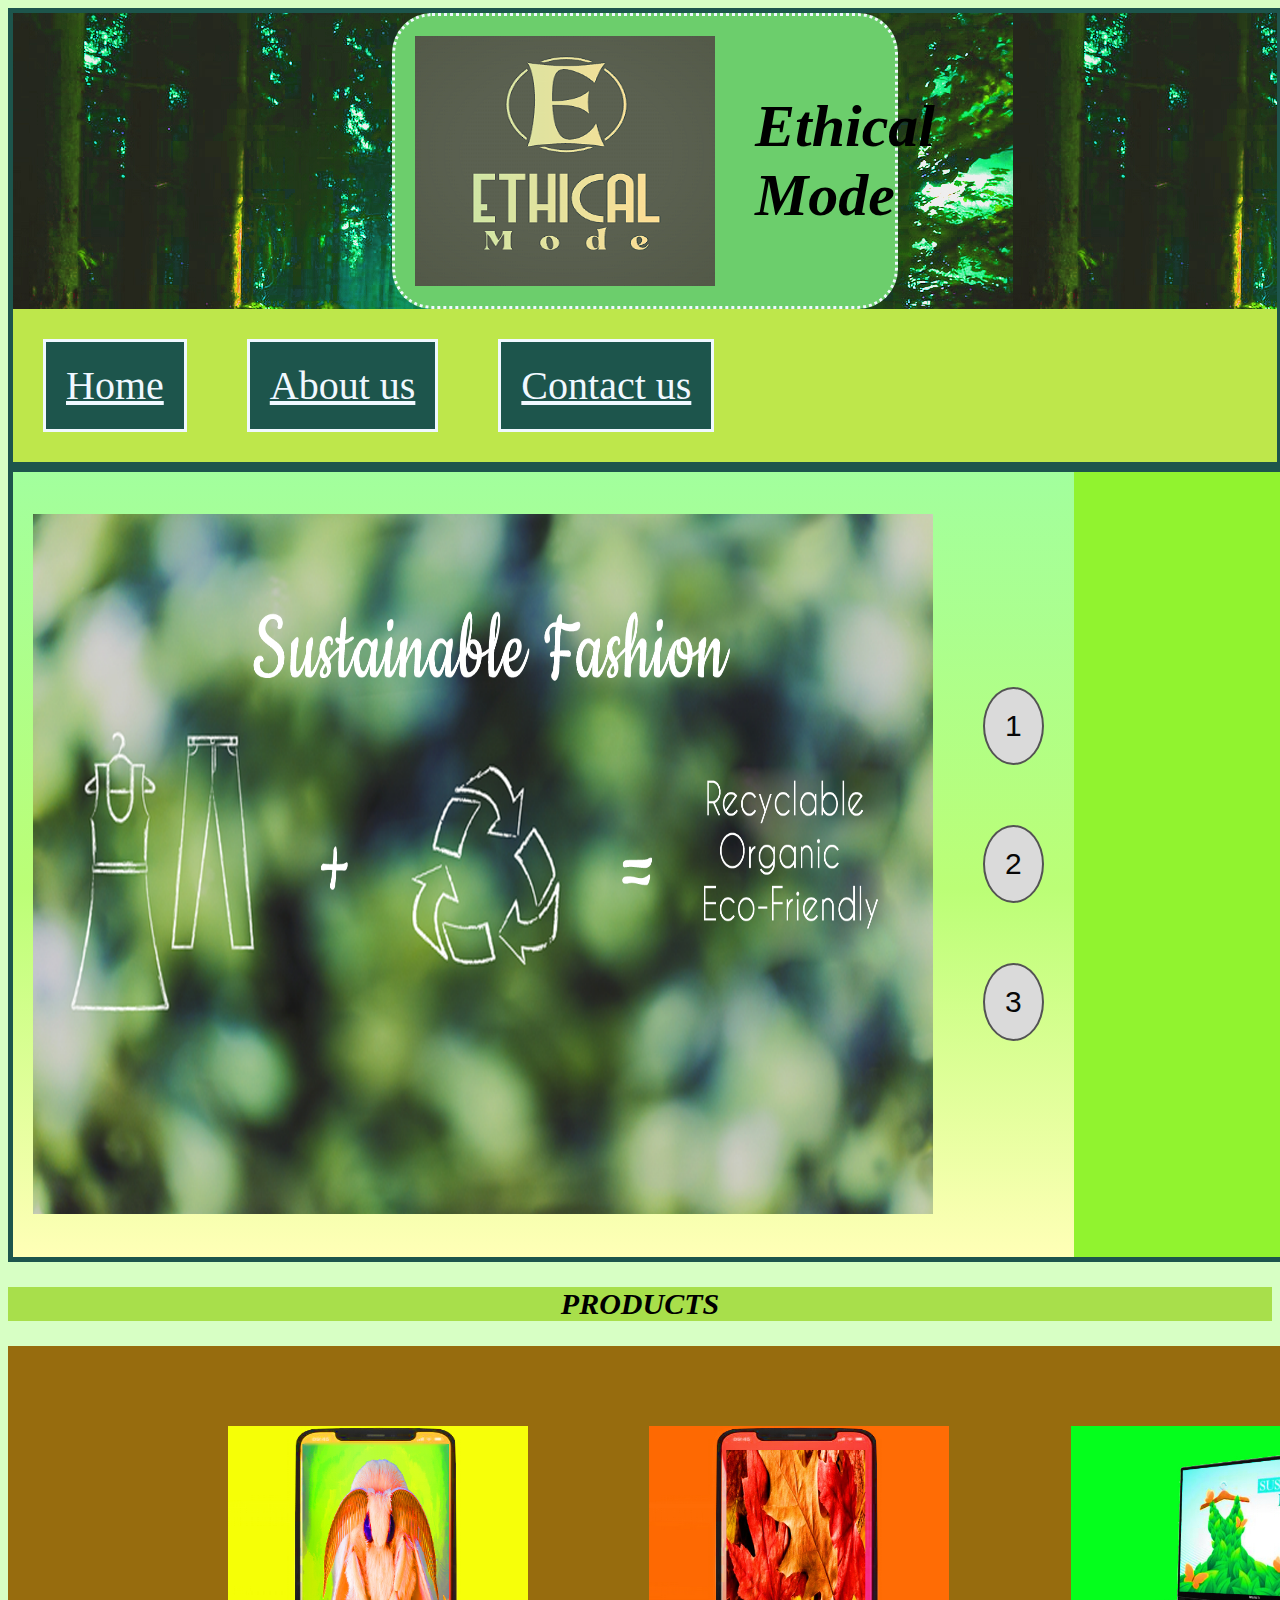
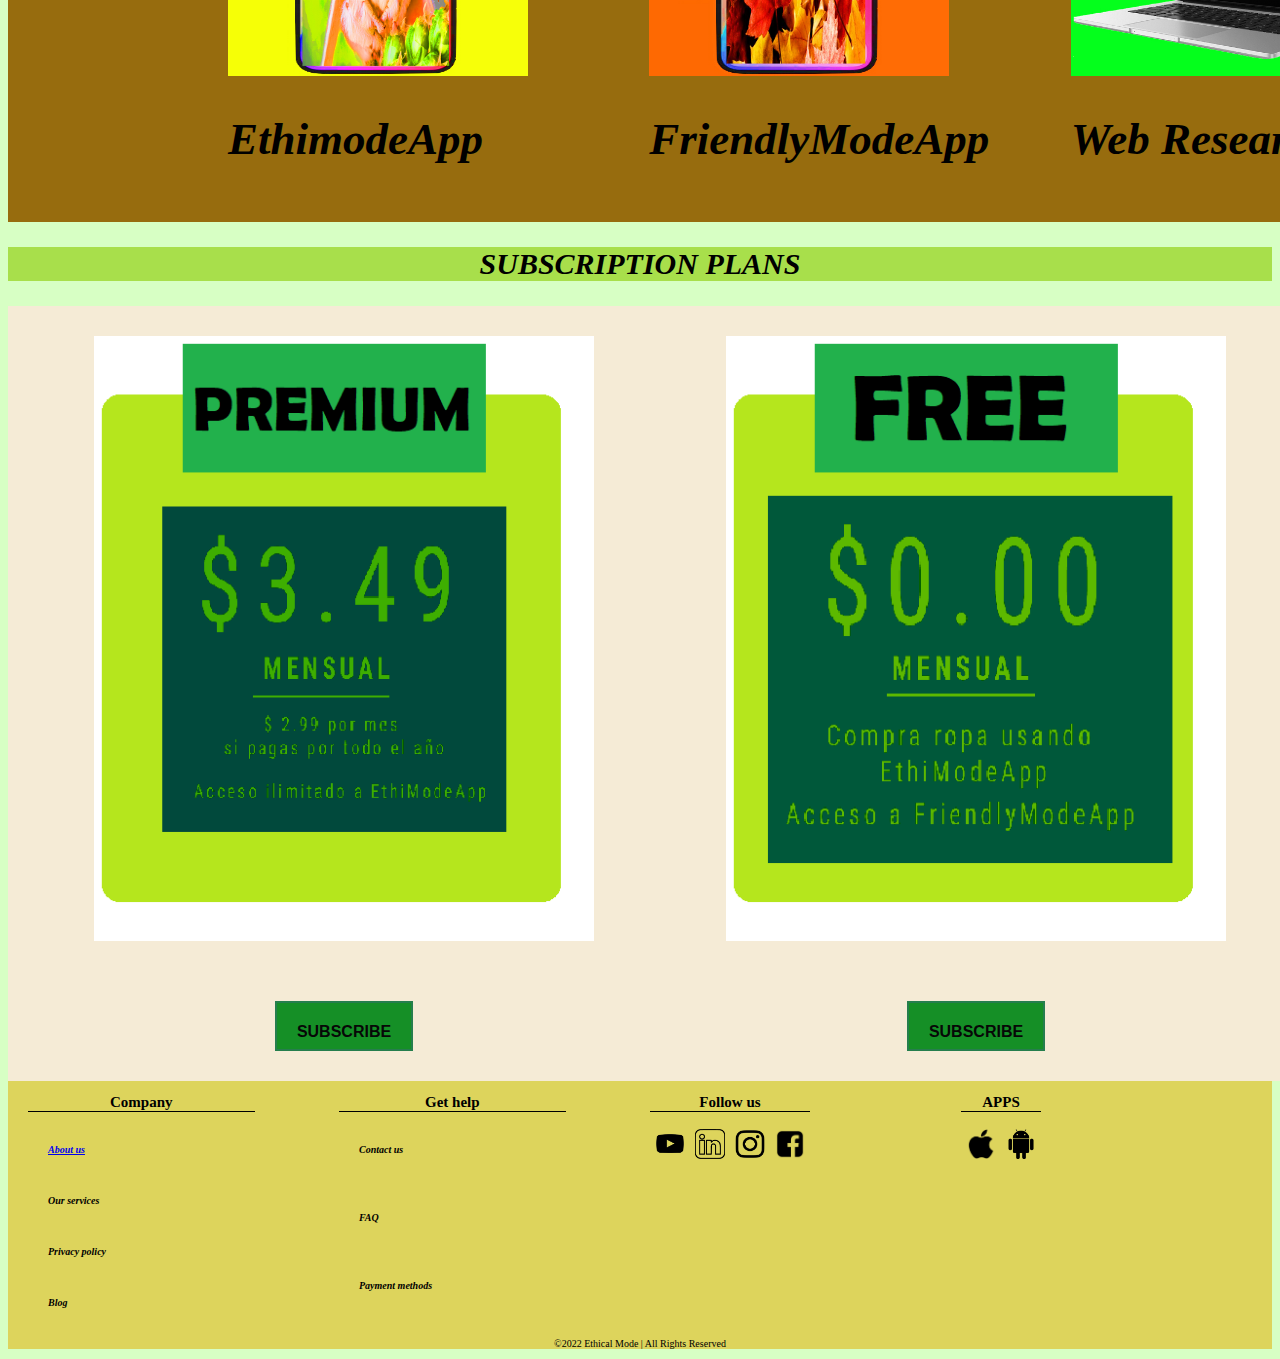
<file: index.html>
<!DOCTYPE html>
<head>
<meta charset="UTF-8">
<meta name="viewport" content="width=device-width, initial-scale=1.0">
<link rel="stylesheet" href="styles.css">
<title>Template</title>
<script src="myscript.js"></script>
</head>
<body>
<header>

<div class="Title">

<div class="item"><img src="Logo.png" alt="Logo" class="Logo"></div>
<div class="item"><h1  >Ethical Mode</h1></div>
</div>    

<nav>
 
<a href="template.html" class="b1">Home</a>
<a href="template.html" class="b1">About us</a>
<a href="template.html" class="b1">Contact us</a>
 
</nav>

</header>

<div class="images">

<img src="img1.png" alt="imag1" class="itemImage" id="img1" onclick="changeImage()">

<div class="flexbutton">
    <button class="b2" onclick="change1()" id="button1">1</button>
    <button class="b2" onclick="change2()" id="button2">2</button>
    <button class="b2" onclick="change3()" id="button3">3</button>
</div>

<form class="SignUpForm">
    <h1>SIGN UP</h1>
    <label for="fname">First name:</label>
    <input type="text" id="fname" name="fname">
    <label for="lname">Last name:</label>
    <input type="text" id="lname" name="lname">
    <label for="email">email:</label>
    <input type="text" id="email" name="email">
    <label for="password">password:</label>
    <input type="password" id="password" name="password">
    <button  class="RickRoll" onclick="RickRoll()" >Sign Up Now!</button>
</form>

</div>


</div>

<h2 class="productTitle">PRODUCTS</h2>

<div class="products">
    <div class="item">
    <img src="EthimodeApp.jpg" alt="Ethi Mode App">
    <h2>EthimodeApp</h2>
    </div>
    
    <div  class="item">
    <img src="FriendlyModeApp.jpg" alt="FriendyModeApp">
    <h2>FriendlyModeApp</h2>
    </div>

    <div  class="item">
    <img src="Web Research.jpg" alt="Web Research">
    <h2>Web Research</h2>
    </div>

</div>

<h2 class="productTitle">SUBSCRIPTION PLANS</h2>

<div class="subscription">

<div class="plan">
<img src="premium.png" alt="premium">
<button class="sub" onclick="RickRoll()">SUBSCRIBE</button>
</div>

<div class="plan">
<img src="free.png" alt="premium">
<button class="sub" onclick="RickRoll()">SUBSCRIBE</button>
</div>
</div>


<footer>

<div class="footerdiv">
    
    <div class="footerdiv2">
        <h2 class="footerTitle2">Company</h2>
        <a href="redirect.html"><div class="footerdiv2 item">About us</div></a>
        <div class="footerdiv2 item">Our services</div>
        <div class="footerdiv2 item">Privacy policy</div>
        <div class="footerdiv2 item">Blog</div>

    </div>

    <div class="footerdiv2">
         <h2 class="footerTitle2">Get help</h2>
         <div class="footerdiv2 item">Contact us</div>
         <div class="footerdiv2 item">FAQ</div>
         <div class="footerdiv2 item">Payment methods</div>

      
    </div>

    <div class="footerdiv2">
     <h2 class="footerTitle2">Follow us</h2>
     <div class="footerdiv3">
        <a href="https://www.youtube.com/watch?v=dQw4w9WgXcQ&ab_channel=RickAstley"><img src="youtube.png" alt="youtube" class="socialImage"></a>
        <a href="https://www.youtube.com/watch?v=dQw4w9WgXcQ&ab_channel=RickAstley"><img src="linkedin.png" alt="linkedin" class="socialImage"></a>
        <a href="https://www.youtube.com/watch?v=dQw4w9WgXcQ&ab_channel=RickAstley"><img src="instagram.png" alt="instagram" class="socialImage"></a>
        <a href="https://www.youtube.com/watch?v=dQw4w9WgXcQ&ab_channel=RickAstley"><img src="facebook.png" alt="facebook" class="socialImage"></a>
     </div>
    </div>


     <div class="footerdiv2">
        <h2 class="footerTitle2">APPS</h2>
        <div class="footerdiv3">
           <a href="https://www.youtube.com/watch?v=dQw4w9WgXcQ&ab_channel=RickAstley"><img src="apple.png" alt="apple" class="socialImage"></a>
           <a href="https://www.youtube.com/watch?v=dQw4w9WgXcQ&ab_channel=RickAstley"><img src="android.png" alt="android" class="socialImage"></a>
    
        </div>

      
    </div>
  
    </div>

<p class="footerTitle3">&copy;2022 Ethical Mode | All Rights Reserved</p>
</footer>
</body>
</file>
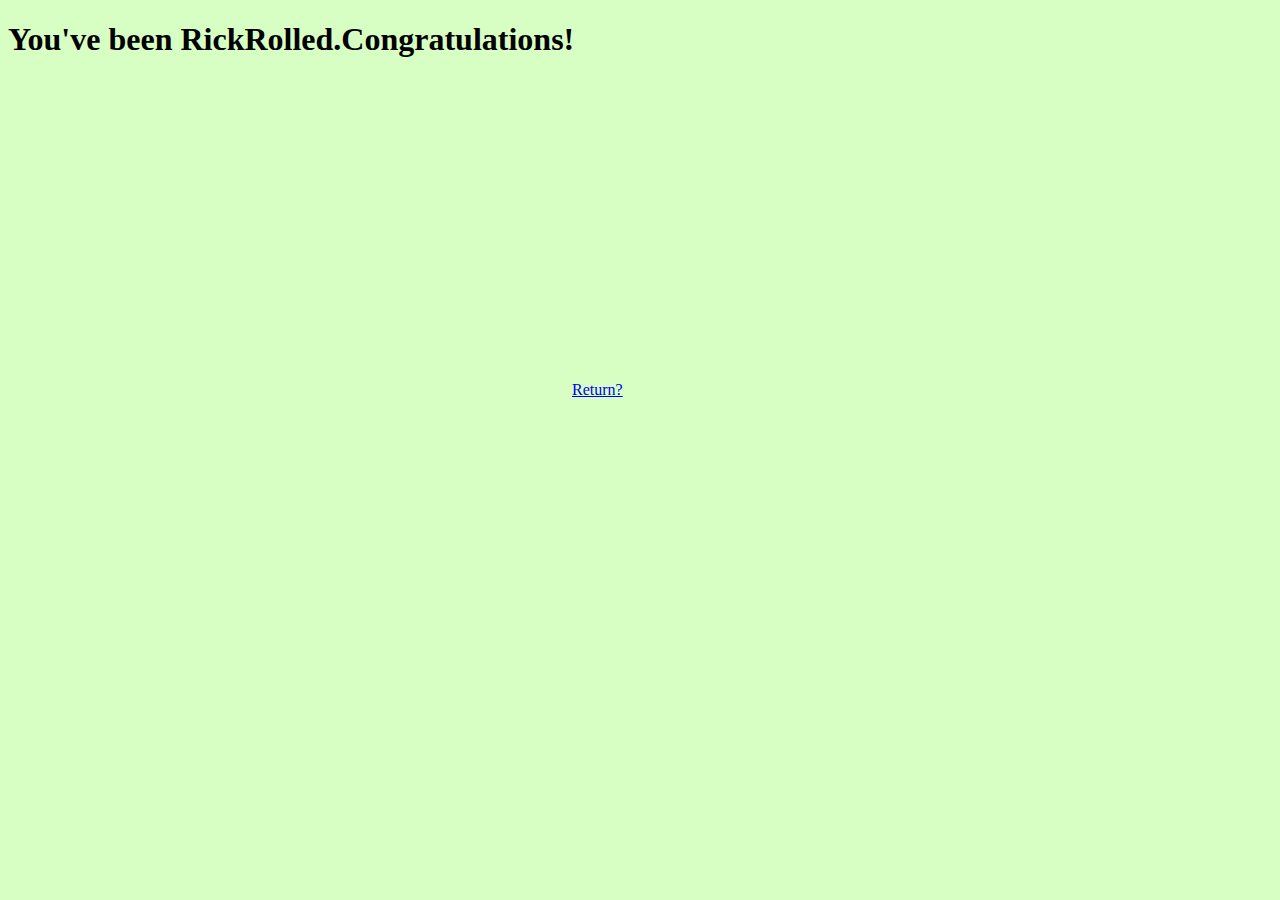
<file: redirect.html>
<!DOCTYPE html>
<head>
    <meta charset="UTF-8">
    <meta name="viewport" content="width=device-width, initial-scale=1.0">
    <link rel="stylesheet" href="styles.css">
    <title>Template</title>
    <script src="myscript.js"></script>
    </head>
    <body>
</head>
<body>
<h1>You've been RickRolled.Congratulations!</h1>
<iframe width="560" height="315" src="https://www.youtube.com/embed/dQw4w9WgXcQ" title="YouTube video player" frameborder="0" allow="accelerometer; autoplay; clipboard-write; encrypted-media; gyroscope; picture-in-picture" allowfullscreen></iframe>
<a href="template.html">Return?</a>
</body>
</file>
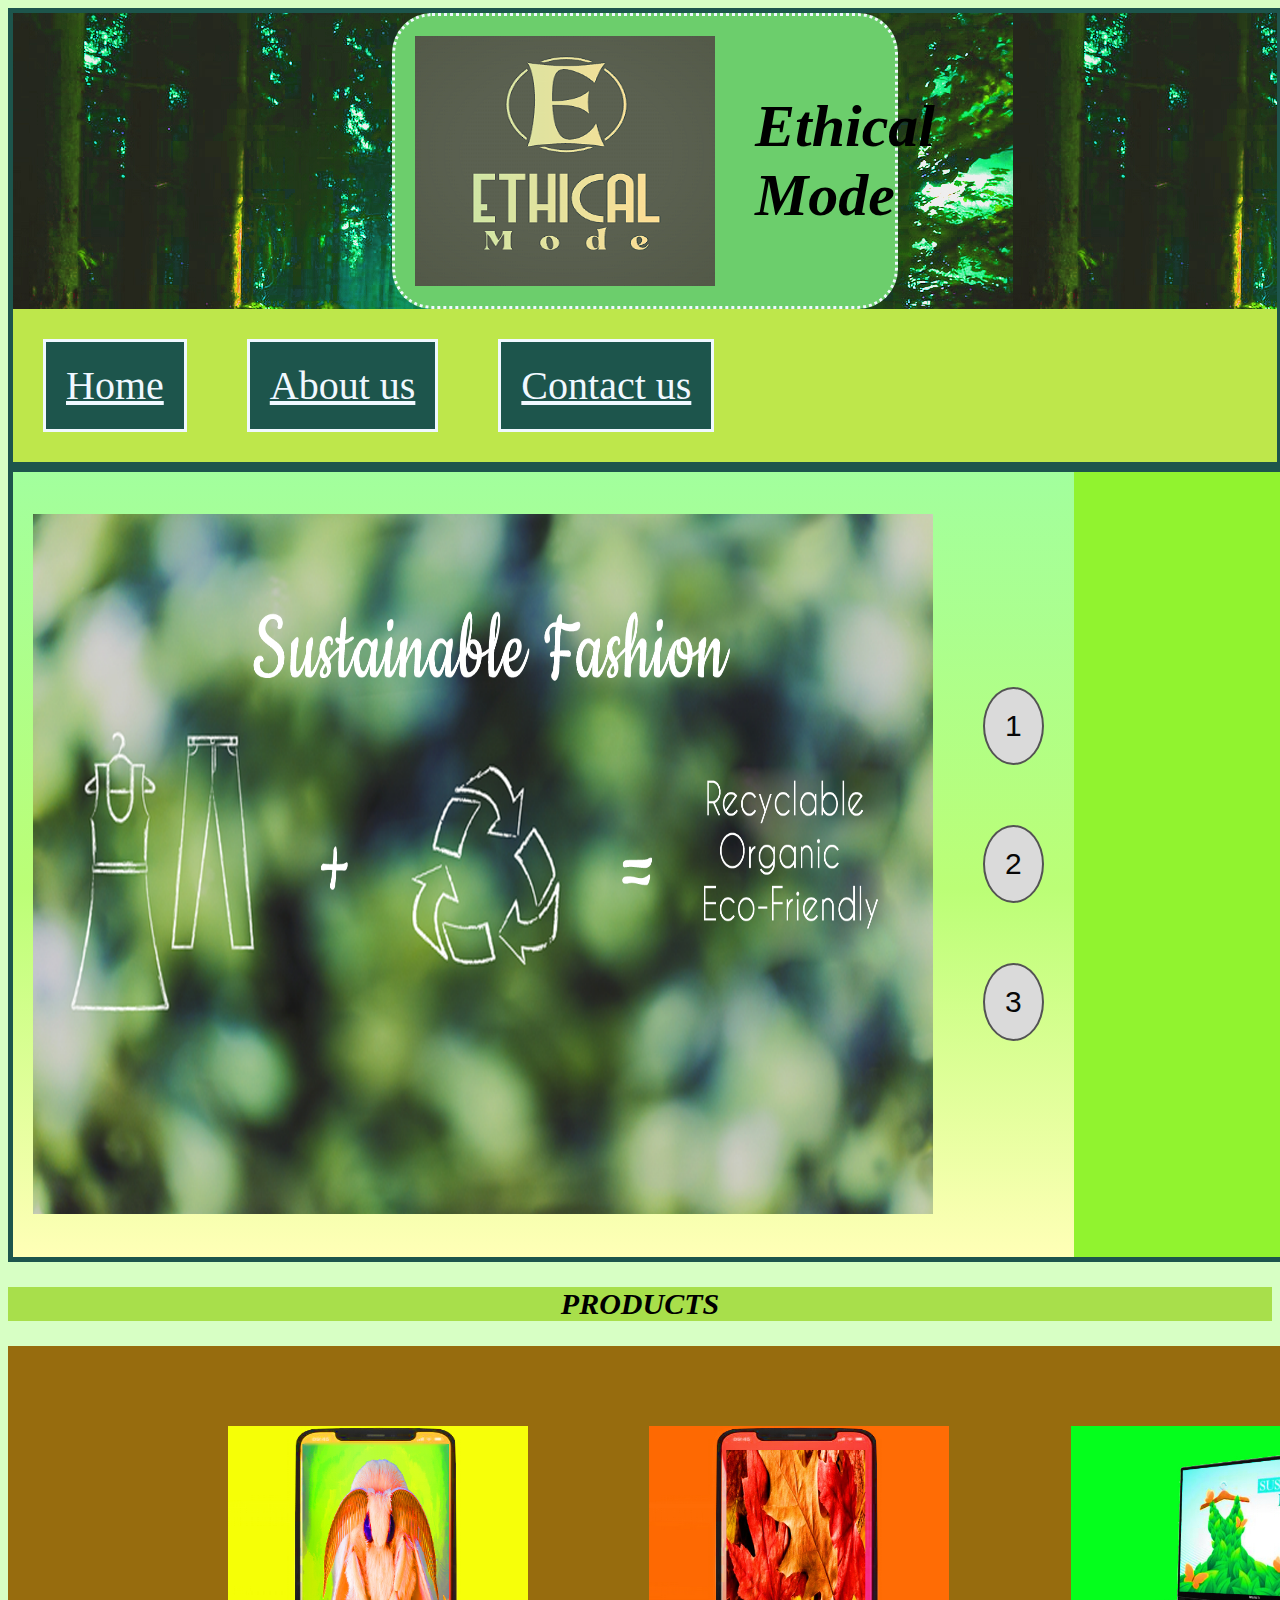
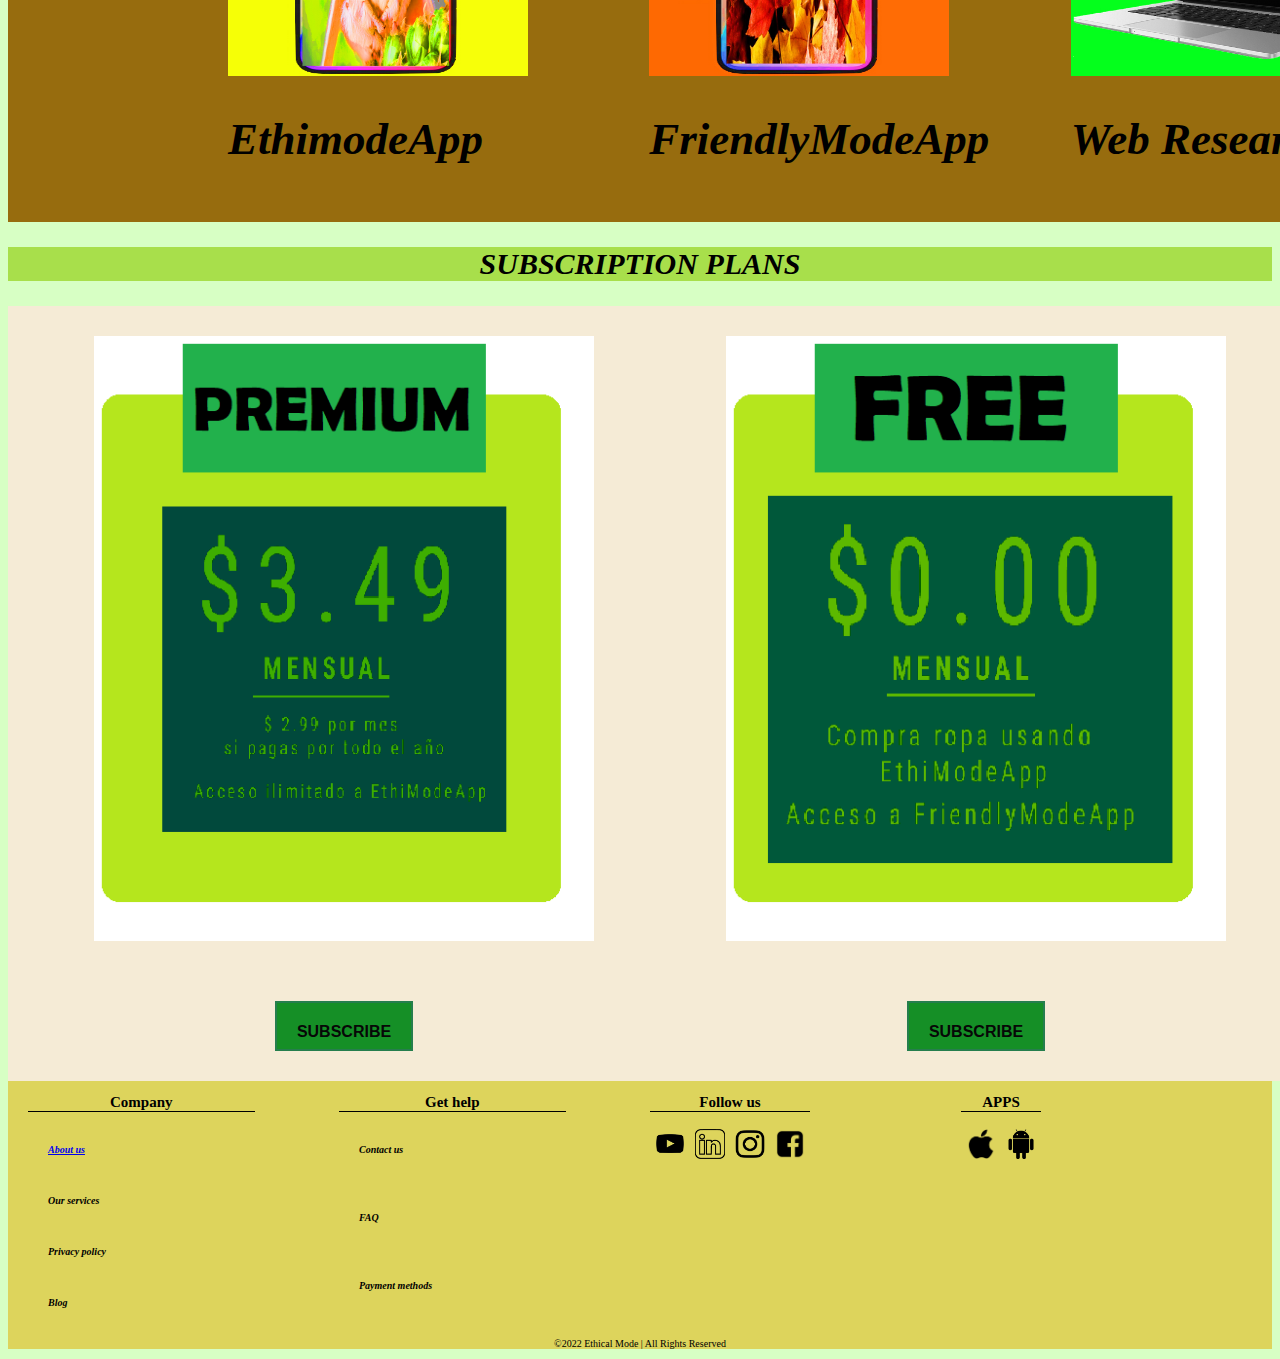
<file: template.html>
<!DOCTYPE html>
<head>
<meta charset="UTF-8">
<meta name="viewport" content="width=device-width, initial-scale=1.0">
<link rel="stylesheet" href="styles.css">
<title>Template</title>
<script src="myscript.js"></script>
</head>
<body>
<header>

<div class="Title">

<div class="item"><img src="Logo.png" alt="Logo" class="Logo"></div>
<div class="item"><h1  >Ethical Mode</h1></div>
</div>    

<nav>
 
<a href="template.html" class="b1">Home</a>
<a href="template.html" class="b1">About us</a>
<a href="template.html" class="b1">Contact us</a>
 
</nav>

</header>

<div class="images">

<img src="img1.png" alt="imag1" class="itemImage" id="img1" onclick="changeImage()">

<div class="flexbutton">
    <button class="b2" onclick="change1()" id="button1">1</button>
    <button class="b2" onclick="change2()" id="button2">2</button>
    <button class="b2" onclick="change3()" id="button3">3</button>
</div>

<form class="SignUpForm">
    <h1>SIGN UP</h1>
    <label for="fname">First name:</label>
    <input type="text" id="fname" name="fname">
    <label for="lname">Last name:</label>
    <input type="text" id="lname" name="lname">
    <label for="email">email:</label>
    <input type="text" id="email" name="email">
    <label for="password">password:</label>
    <input type="password" id="password" name="password">
    <button  class="RickRoll" onclick="RickRoll()" >Sign Up Now!</button>
</form>

</div>


</div>

<h2 class="productTitle">PRODUCTS</h2>

<div class="products">
    <div class="item">
    <img src="EthimodeApp.jpg" alt="Ethi Mode App">
    <h2>EthimodeApp</h2>
    </div>
    
    <div  class="item">
    <img src="FriendlyModeApp.jpg" alt="FriendyModeApp">
    <h2>FriendlyModeApp</h2>
    </div>

    <div  class="item">
    <img src="Web Research.jpg" alt="Web Research">
    <h2>Web Research</h2>
    </div>

</div>

<h2 class="productTitle">SUBSCRIPTION PLANS</h2>

<div class="subscription">

<div class="plan">
<img src="premium.png" alt="premium">
<button class="sub" onclick="RickRoll()">SUBSCRIBE</button>
</div>

<div class="plan">
<img src="free.png" alt="premium">
<button class="sub" onclick="RickRoll()">SUBSCRIBE</button>
</div>
</div>


<footer>

<div class="footerdiv">
    
    <div class="footerdiv2">
        <h2 class="footerTitle2">Company</h2>
        <a href="redirect.html"><div class="footerdiv2 item">About us</div></a>
        <div class="footerdiv2 item">Our services</div>
        <div class="footerdiv2 item">Privacy policy</div>
        <div class="footerdiv2 item">Blog</div>

    </div>

    <div class="footerdiv2">
         <h2 class="footerTitle2">Get help</h2>
         <div class="footerdiv2 item">Contact us</div>
         <div class="footerdiv2 item">FAQ</div>
         <div class="footerdiv2 item">Payment methods</div>

      
    </div>

    <div class="footerdiv2">
     <h2 class="footerTitle2">Follow us</h2>
     <div class="footerdiv3">
        <a href="https://www.youtube.com/watch?v=dQw4w9WgXcQ&ab_channel=RickAstley"><img src="youtube.png" alt="youtube" class="socialImage"></a>
        <a href="https://www.youtube.com/watch?v=dQw4w9WgXcQ&ab_channel=RickAstley"><img src="linkedin.png" alt="linkedin" class="socialImage"></a>
        <a href="https://www.youtube.com/watch?v=dQw4w9WgXcQ&ab_channel=RickAstley"><img src="instagram.png" alt="instagram" class="socialImage"></a>
        <a href="https://www.youtube.com/watch?v=dQw4w9WgXcQ&ab_channel=RickAstley"><img src="facebook.png" alt="facebook" class="socialImage"></a>
     </div>
    </div>


     <div class="footerdiv2">
        <h2 class="footerTitle2">APPS</h2>
        <div class="footerdiv3">
           <a href="https://www.youtube.com/watch?v=dQw4w9WgXcQ&ab_channel=RickAstley"><img src="apple.png" alt="apple" class="socialImage"></a>
           <a href="https://www.youtube.com/watch?v=dQw4w9WgXcQ&ab_channel=RickAstley"><img src="android.png" alt="android" class="socialImage"></a>
    
        </div>

      
    </div>
  
    </div>

<p class="footerTitle3">&copy;2022 Ethical Mode | All Rights Reserved</p>
</footer>
</body>
</file>
<file: styles.css>
.Logo{

    height: 250px;
    width:200 px;
    
}

body{
    background-color: rgb(215, 255, 196);
}

.Title{
    font-family: cursive;
    color:rgb(0, 0, 0);
    display: flex;
    align-items: center;
    background-color: rgb(108, 206, 108);
    width:500px; 
    margin:auto;
    padding: auto;
    border-style: dotted;
    border-radius: 40px;
    border-color: aliceblue;

}

header{
    border-style: solid;
    border-color: rgb(29, 85, 76);
    border-width: 5px;
    height: auto;
    width:100%; 
    align-items: center;
    background-color: forestgreen;
    background-image: url("Title.jpg");
}

nav  {
   
    align-items: center;
    border: 10px ;
    border-color: black;
    background-color: rgb(190, 231, 75);
    display: flex;
    flex-direction: row;
    margin:auto;
}

.b1{
    color: aliceblue;
    border-style: solid;
    background-color: rgb(29, 85, 76);
    font-size:40px;
    align-items: center;
    margin:30px;
    padding:20px
}
.bi:hover{
    cursor:pointer;
}
.item{
    padding:20px;
    font-style: italic;
    font-family: "Brush Script MT" ,"cursive";
    font-weight: bold;
    font-size: 30px;
}

.images{
    
    background: rgb(255,255,183);
    background: linear-gradient(0deg, rgba(255,255,183,1) 0%, rgba(187,254,118,1) 47%, rgba(162,255,157,1) 100%);
    height: fit-content;
    width:100%; 
    display: flex;
    flex-direction: row;
    align-items: center;
    border-style:solid;
    border-color:  rgb(29, 85, 76);
    border-top-width: 0px;
    border-width: 5px;
    
   
}

.itemImage{
    padding-top: 30px;
    padding-bottom: 30px;
    padding-left:20px;
    padding-right:20px;
    height: 700px;
    width: 900px;
    align-self: center;
    align-items: center;
    justify-content: left;
    position: relative;
    cursor:pointer;
    
}






.flexbutton{
display: flex;
flex-direction: column;
justify-content:center;
position:relative;
flex:1;
}


.b2{
    color: rgb(7, 7, 7);
    border-style: solid;
    border-color: rgb(83, 83, 83);
    background-color: rgb(218, 218, 218);
    font-size:30px;
    align-items: center;
    margin:30px;
    padding:20px;
    height: fit-content;
    width: fit-content;
    border-radius: 50%;
}


.b2:hover{
background-color: black;
color:white;
cursor:pointer;
}

.RickRoll{
    margin:10px;
    padding:20px;
    height: 30xp;
    width: auto;
    align-self: center;
    background-color: rgb(34, 145, 71);
    color:white;
    cursor:pointer;
    display: inline-block;
    position: relative;
    
}

.RickRoll:hover{
    background-color: aqua;
    color:rgb(0, 0, 0);
}


.SignUpForm{
    display:flex;
    flex-direction: column;
    padding-left: 300px;
    padding-right: 300px;
    padding-bottom: 300px;
    background-color: rgb(145, 243, 47);
    height: fit-content;
    padding-top: 200px;
    width: fit-content;
}

form h1{
    font-style: italic;
    font-family: "Lucida Handwriting" ,"cursive";
    font-weight: bold;
    font-size: 20px;
    background-color: rgb(187, 255, 0);
}


.products{
    background-color: rgb(151, 108, 14);
    display: flex;
    flex-flow:row;
    height:fit-content;
    width: 100%;
    align-items: center;
    padding-top: 60px;
    padding-left: 200px;
    align-content: center;
}

.item{
    display: flex;
    flex-direction: column;
    flex:1;
    width:60%;
}

.item img{
height: 250px;
width: 300px;

}


.productTitle{
    font-style: italic;
    font-family: "Lucida Handwriting" ,"cursive";
    font-weight: bold;
    font-size: 30px;
    text-align: center;
    background-color: rgb(168, 223, 75);
}

.subscription{
    background-color: rgb(245, 235, 214);
    display: flex;
    flex-flow:row;
    height:fit-content;
    width: 100%;
    align-items: center;
    padding-left: 20px;
    align-content: center;
    
}

.plan{
    display: flex;
    flex-direction: column;
    flex:1;
    width:60%;
    align-items: center;

}
.plan img{
    height: 600x;
    width: 500px;
    padding: 30px;
    }

.sub{
    color: rgb(7, 7, 7);
    border-style: solid;
    border-color: rgb(37, 126, 77);
    background-color: rgb(21, 143, 38);
    font-size:40px;
    align-items: center;
    margin:30px;
    padding:20px;
    font-size: medium;
    font-weight: bold;
    height: 50px;
    width: fit-content;
    text-align: center;
}

.sub:hover{
    background-color: blueviolet;
    cursor:pointer;
}

footer{
    background-color: rgb(221, 212, 92);
 
}

.footerdiv{
display: flex ;
flex-direction: row;
align-content: center;
margin-left: 20px;

}

.footerdiv2{
display: flex ;
flex-direction: column;
flex-wrap: wrap;
flex:1;
font-size: 10px;
font-family: "Lucida Handwriting" ;
align-content: flex-start;

}

.footerdiv3{
    display: flex ;
    flex-direction: row;
    flex-wrap: wrap;
    flex:1;
    font-size: 10px;
    font-family: "Lucida Handwriting" ;
    align-content:flex-start;
    }

.footerTitle{
    font-size: small;
    font-family: "Lucida Handwriting" ,"cursive";
    margin: 20px;
    font-size: 20px;
    
}

.footerTitle2{
    font-size: 15px;
    font-family: "Lucida Handwriting" ;
    text-align: center;
    border-bottom-style:solid;
    border-color: rgb(0, 0, 0);
    border-width: 1px;

}

.footerTitle3{
    font-size: 10px;
    font-family: "Lucida Handwriting" ;
    text-align: center;

}

.footerdiv2.item:hover{
    margin-left:10px;
    cursor:pointer;
}

.socialImage{
    height: 30px;
    width: 30px;
    margin: 5px;
}

.socialImage:hover{
    margin-left:10px;
   cursor:pointer;
}
</file>
